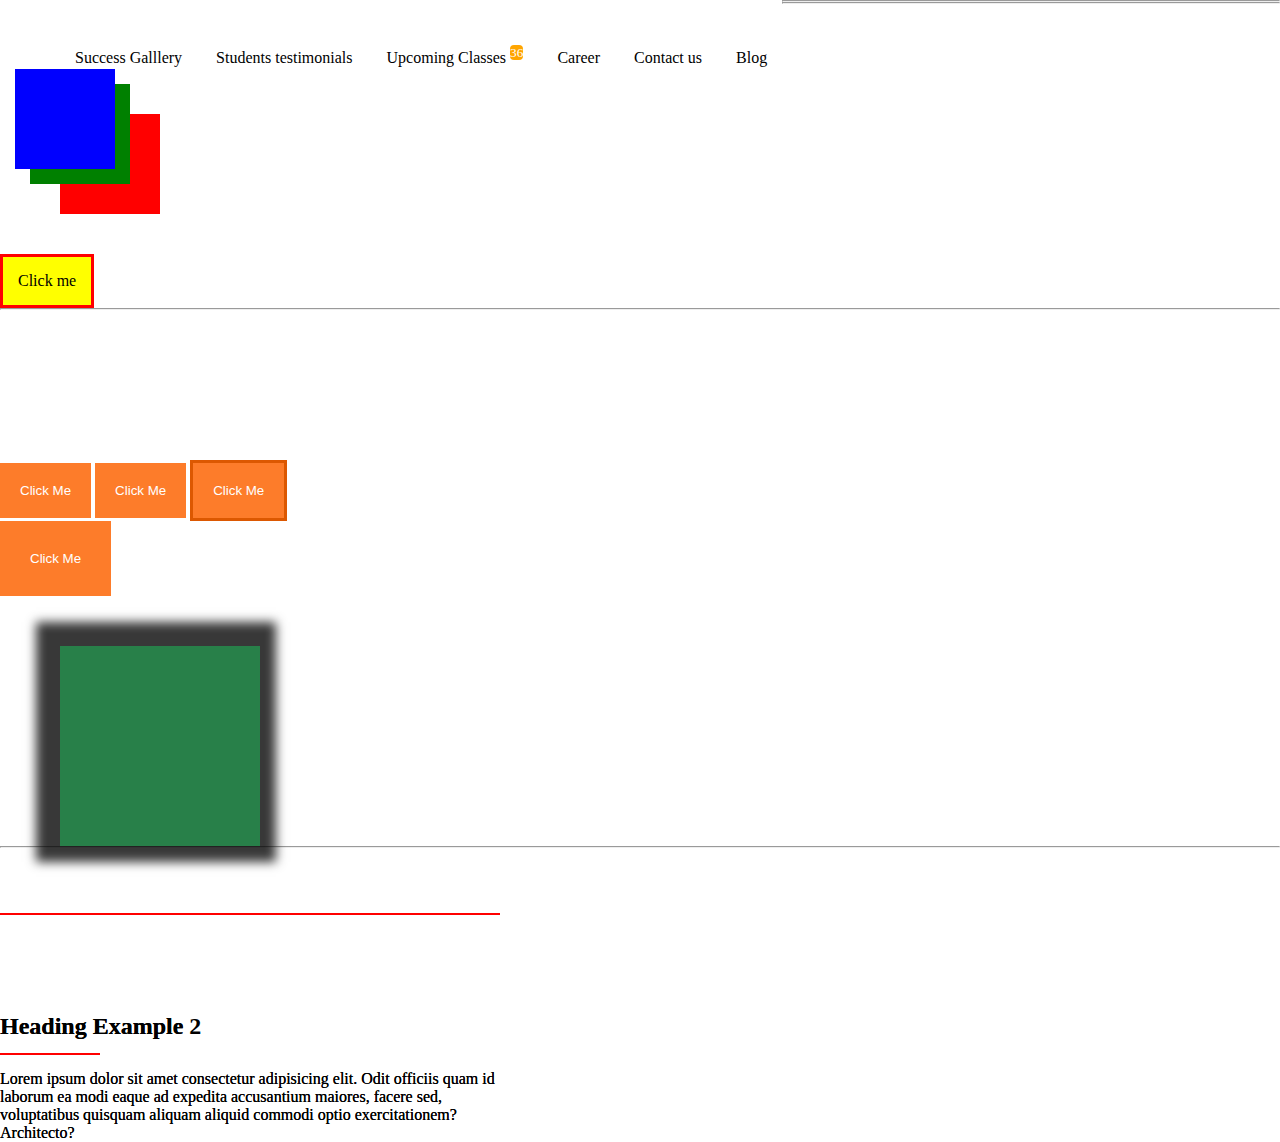
<file: amazon project/amazon.html>
<!DOCTYPE html>
<html lang="en">
<head>
    <meta charset="UTF-8">
    <meta name="viewport" content="width=device-width, initial-scale=1.0">
    <title>amazon</title>
    <link rel="stylesheet" href="amazon.css">
</head>
<body>
    <header>
    <div class="parent">
        <a href id="#">
            <nav>
                <ul id="menu">
                    <li>
            <a href="#">Success Galllery</a>  
        </li>
        <li>
            <a href="#">Students testimonials</a>
        </li>
        <li>
            <a href="#">Upcoming Classes <sup>36</sup></a>
        </li>
    
        <li>
            <a href="#">Career</a>
        </li>
        <li>
            <a href="#">Contact us</a>
        </li>
        <li>
            <a href="#">Blog</a>
        </li>
        </ul>
        </nav>
        </div>
        </a>
    </div>
</header>
<hr><hr>
<div id="parent">
    <div class="box" id="red"></div>
    <div class="box" id="green"></div>
    <div class="box" id="blue"></div>
</div>
<section>
<div id="son">
    <a href="#" class="btn">
        Click me
    </a>
</div>
</section>
<hr>
<div id="apple">
    <button>Click Me</button>

<button class="hover">Click Me</button>

<button class="double-transition">Click Me</button><br/>

<button class="shorthand-transition">Click Me</button>
</div>
<div id="vvv">
</div>
<hr>
<section>
    <div id="bbb">
        <h2>Heading Example</h2>
        <p>Lorem ipsum dolor sit amet consectetur adipisicing elit. Odit officiis
             quam id laborum ea modi eaque ad expedita accusantium maiores, facere sed, 
            voluptatibus quisquam aliquam aliquid commodi optio exercitationem? Architecto?</p>
    </div>
</section>
<section>
    <div id="bbb">
        <h2>Heading Example 2</h2>
        <p>Lorem ipsum dolor sit amet consectetur adipisicing elit. Odit officiis
             quam id laborum ea modi eaque ad expedita accusantium maiores, facere sed, 
            voluptatibus quisquam aliquam aliquid commodi optio exercitationem? Architecto?</p>
    </div>
</section>
</body>
</html>
</file>
<file: amazon project/amazon.css>
*{
    margin: 0;
    padding: 0;
    box-sizing: border-box;
}
#parent{
    background-color:white;
    padding: 0;
    box-sizing: border-box;
   
    
}
#menu a{
    color:black;
    text-decoration: none;
    padding: 15px;
    position: relative;
    padding-top: 2px;
    border-top: 1px solid transparent;
}
#menu a:hover{
    border-top: 1px solid blue;
    color: blue;
}
#menu{
    list-style-type: none;
    margin-top: 45px;
}
#menu li{
    display: inline-block;
}
nav{
    float: left;
}
sup{
    color: white;
    background-color: orange;
    border-radius: 4px;
}
.box{
    width: 100px;
    height: 100px;
    position: absolute;
}
#red{
    background-color: red;
    z-index: 1;
    top: 60px;
    left: 60px;
   
}
#green{
    background-color: green;
    z-index: 2;
    top: 30px;
    left: 30px;

}
#blue{
    background-color: blue;
    z-index: 5;
    top: 15px;
    left: 15px;
}

#parent{
    margin-top: 50px;
    position: relative;
}
#son{
    margin-top: 250px;
    position: relative;
}
.section{
    padding-top: 40px;
    padding-bottom: 40px;
}
.btn{
    background-color: yellow;
    border: 3px solid red;
    padding: 15px;
    display: inline-block;
    color: black;
    text-decoration: none;
    transition: all ease-in-out 5000ms;

}
.btn:hover{
    background-color: blue;
    color: white;
    border: 10px dashed green;
    padding: 30px;
}
#apple{
    margin-top: 150px;
    position: relative;
}
button {
    background: #fd7c2a;
    border: none;
  padding: 20px;
  color: white;
  cursor: pointer;
}

.hover:hover{
  /* For Safari 3.0+ */
    -webkit-transition-property: background;
    -webkit-transition-duration: 1s;
    /* Standard syntax */
/*     transition-property: padding;
    transition-duration: 5s; */
  transition: all ease-in-out 4s;
} 

button:hover{
    background: #3cc16e;  
  padding: 40px;
}
.hover:hover {
    background: #3cc16e;
}

button.double-transition {
    background: #fd7c2a;
    border: 3px solid #dc5801;
    /* For Safari 3.0+ */
    -webkit-transition-property: background, border;
    -webkit-transition-duration: 1s, 2s;
    /* Standard syntax */
    transition-property: background, border;
    transition-duration: 1s, 2s;
}
button.double-transition:hover {
    background: #3cc16e;
    border-color: #288049;
}

button.shorthand-transition {
    background: #fd7c2a;
    -webkit-transition: background 2s ease-in 0s; /* For Safari 3.0+ */
    transition: background, border-color 2s ease-in 0s; /* Standard syntax */
        border: 10px solid transparent;
}
button.shorthand-transition:hover {
    background: #3cc16e;
      border: 10px solid #288049;
      color: black;
}
#vvv{
    margin-top: 50px;
    position: relative;
    width: 200px;
    height: 200px;
    background-color: #288049;
    margin-left: 60px;
    box-shadow: -4px -4px 10px 20px rgba(0,0,0,0.78);
}
#bbb{
    margin-top: 100px;
    width: 80%;
    position: absolute;
    width: 500px;
    height: 2px;
    background-color: red;
    bottom: -15px;
    left: 0;
}
h2{
    margin-top: 100px;
    position: relative;
    margin-bottom: 30px;
}
h2:after{
    content:'';
    position: absolute;
    width: 100px;
    height: 2px;background-color: red;
    bottom: -15px;
    left: 0;



}
</file>
